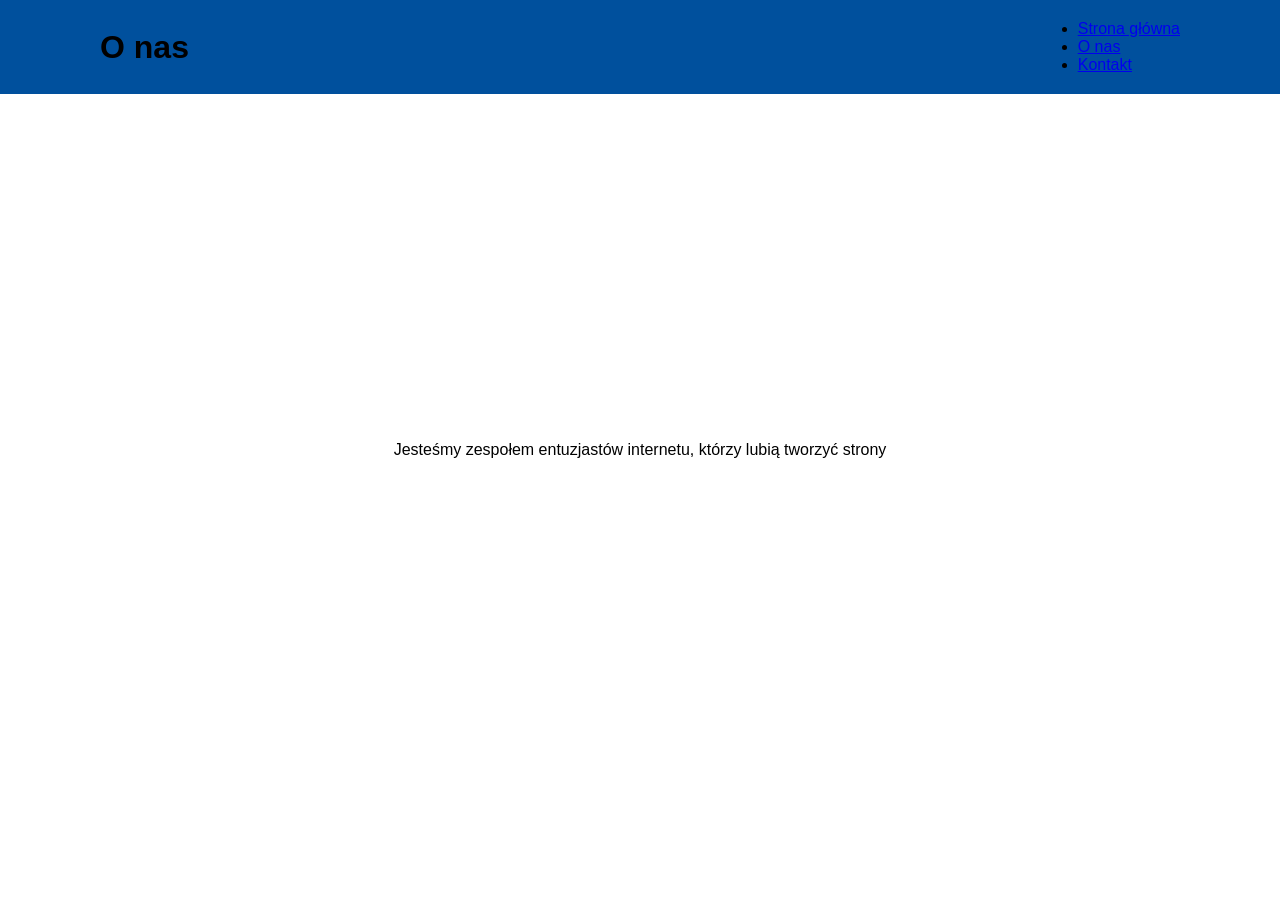
<file: STRONA/onas.html>
<!DOCTYPE html>
<html>
<head>
	<meta charset="UTF-8">
	<title>O nas</title>
	<link rel="stylesheet" type="text/css" href="style.css">
</head>
<body>
	<header>
		<h1>O nas</h1>
		<nav>
			<ul>
				<li><a href="index.html">Strona główna</a></li>
				<li><a href="#">O nas</a></li>
				<li><a href="#">Kontakt</a></li>
			</ul>
		</nav>
	</header>
	<main>
		<p>Jesteśmy zespołem entuzjastów internetu, którzy lubią tworzyć strony
</file>
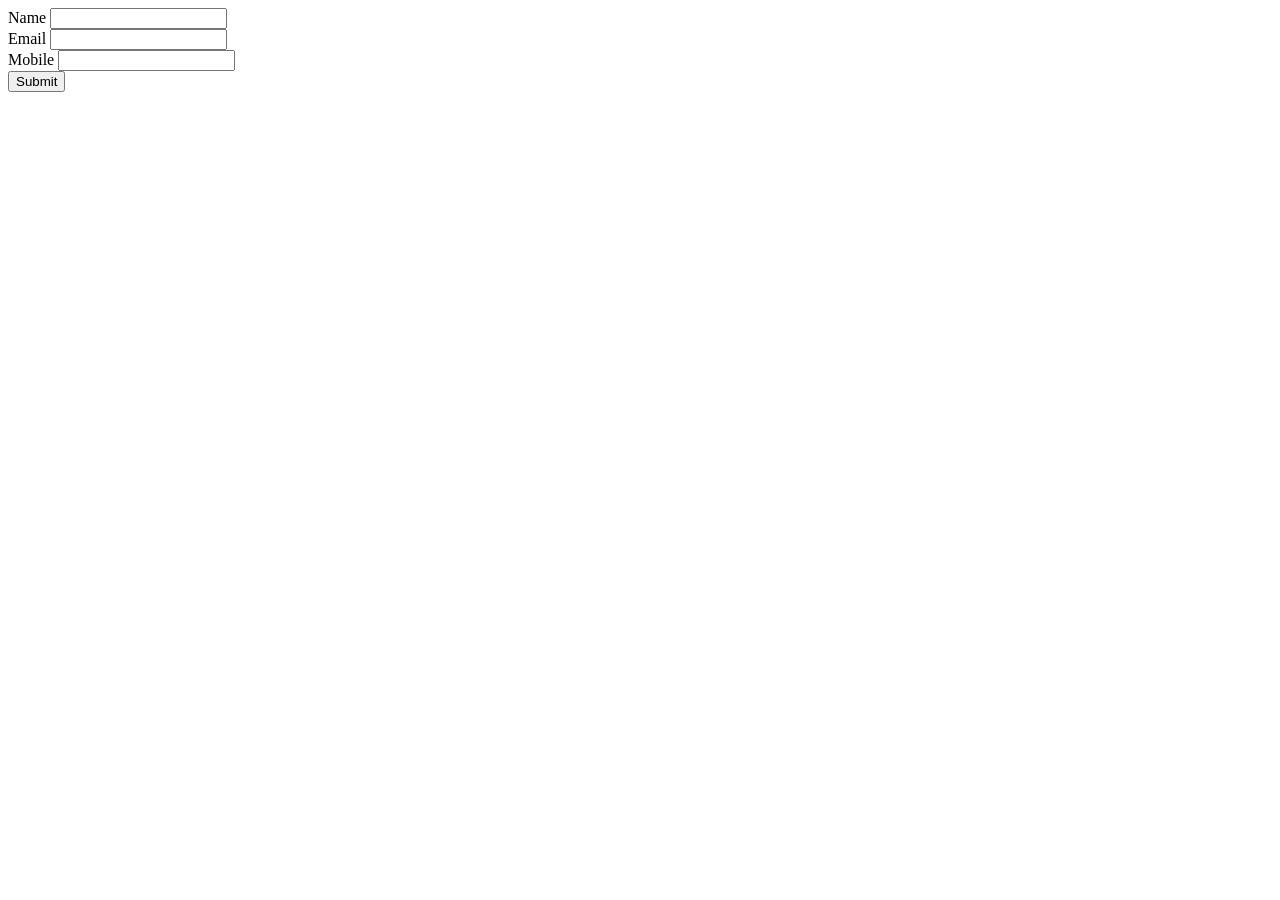
<file: test connection/test.html>
<!DOCTYPE html>
<html lang="en">
    <head>
    </head>
    <body>

    <form action="test.php" method="post">
        <div class="form-group">
            <label>Name</label>
            <input type="text" name="login" class="form-control">
        </div>
        <div class="form-group">
            <label>Email</label>
            <input type="email" name="email" class="form-control">
        </div>
        <div class="form-group">
            <label>Mobile</label>
            <input type="mobile" name="password class="form-control">
        </div>
        <input type="submit" name="submit" value="Submit">
    </form>
    </body>
</html>
</file>
<file: STRONA/style.css>
*{
    margin: 0;
    padding: 0;
    box-sizing: border-box;
    font-family: 'Poppins', sans-serif;
    }
    body {
    display: flex;
    justify-content: center;
    align-items: center;
    min-height: 100vh;
    background-size: cover;
    background-position: center;
    }
    
    header {
    background-color: #00509D;
    position: fixed;
    top: 0;
    left: 0;
    width: 100%;
    padding: 20px 100px;
    display: flex;
    justify-content: space-between;
    align-items: center;
    z-index: 99;
    }
    
    .logo {
    font-size: 2em;
    user-select: none;
    color: white;
    }
    
    .navigation a {
    position: relative;
    color: white;
    font-size: 1.1em;
    text-decoration: none;
    font-weight: 500;
    margin-left: 40px;
    }
    
    .navigation a::after {
    content: '';
    position: absolute;
    left: 0;
    bottom: -6px;
    width: 100%;
    height: 3px;
    background: white;
    border-radius: 5px;
    transform-origin: right;
    transform: scaleX(0);
    transition: transform .5s;
    }
    
    .navigation a:hover::after {
    transform-origin: left;
    transform: scaleX(1);
    }
    
    .navigation .button-pop{
    width: 130px;
    height: 50px;
    background: #00509D;
    color: white;
    border: 2px solid #00509D;
    outline: none;
    border-radius: 6px;
    cursor: pointer;
    font-size: 1.1em;
    font-weight: 500;
    margin-left: 40px;
    transition: .5s;
    }
    
    .navigation .button-pop:hover {
    background-color: white;
    color: #00509D;
    }
    
    .wrapper {
    position: relative;
    width: 400px;
    height: 440px;
    border: 2px solid #00509D;
    display: flex;
    justify-content: center;
    align-items: center;
    overflow: hidden;
    transform: scale(1);
    transition: height .2s ease;
    }
    
    .wrapper.active-popup {
    transform: scale(1);
    }
    
    .wrapper.active {
    height: 520px;
    }
    
    .wrapper .form-box {
    width: 100%;
    padding: 40px;
    }
    
    .wrapper .close-button {
    position: absolute;
    top: 0;
    right: 0;
    width: 45px;
    height: 45px;
    background: #00509D;
    font-size: 2em;
    display: flex;
    justify-content: center;
    align-items: center;
    border-bottom-left-radius: 20px;
    cursor: pointer;
    z-index: 1;
    }
    
    .wrapper .form-box.login {
    transition: transform .18s ease;
    transform: translateX(0);
    display: none;
    }
    
    .wrapper.active .form-box.login {
    transition: none;
    transform: translateX(-400px);
    }
    
    .wrapper .form-box.register {
    position: absolute;
    transition: none;
    transform: translateX(0);
    /400px/
    }
    
    .wrapper.active .form-box.register {
    transition: transform .18s ease;
    transform: translateX(0);
    }
    
    .form-box h2 {
    text-align: center;
    font-size: 2em;
    }
</file>
